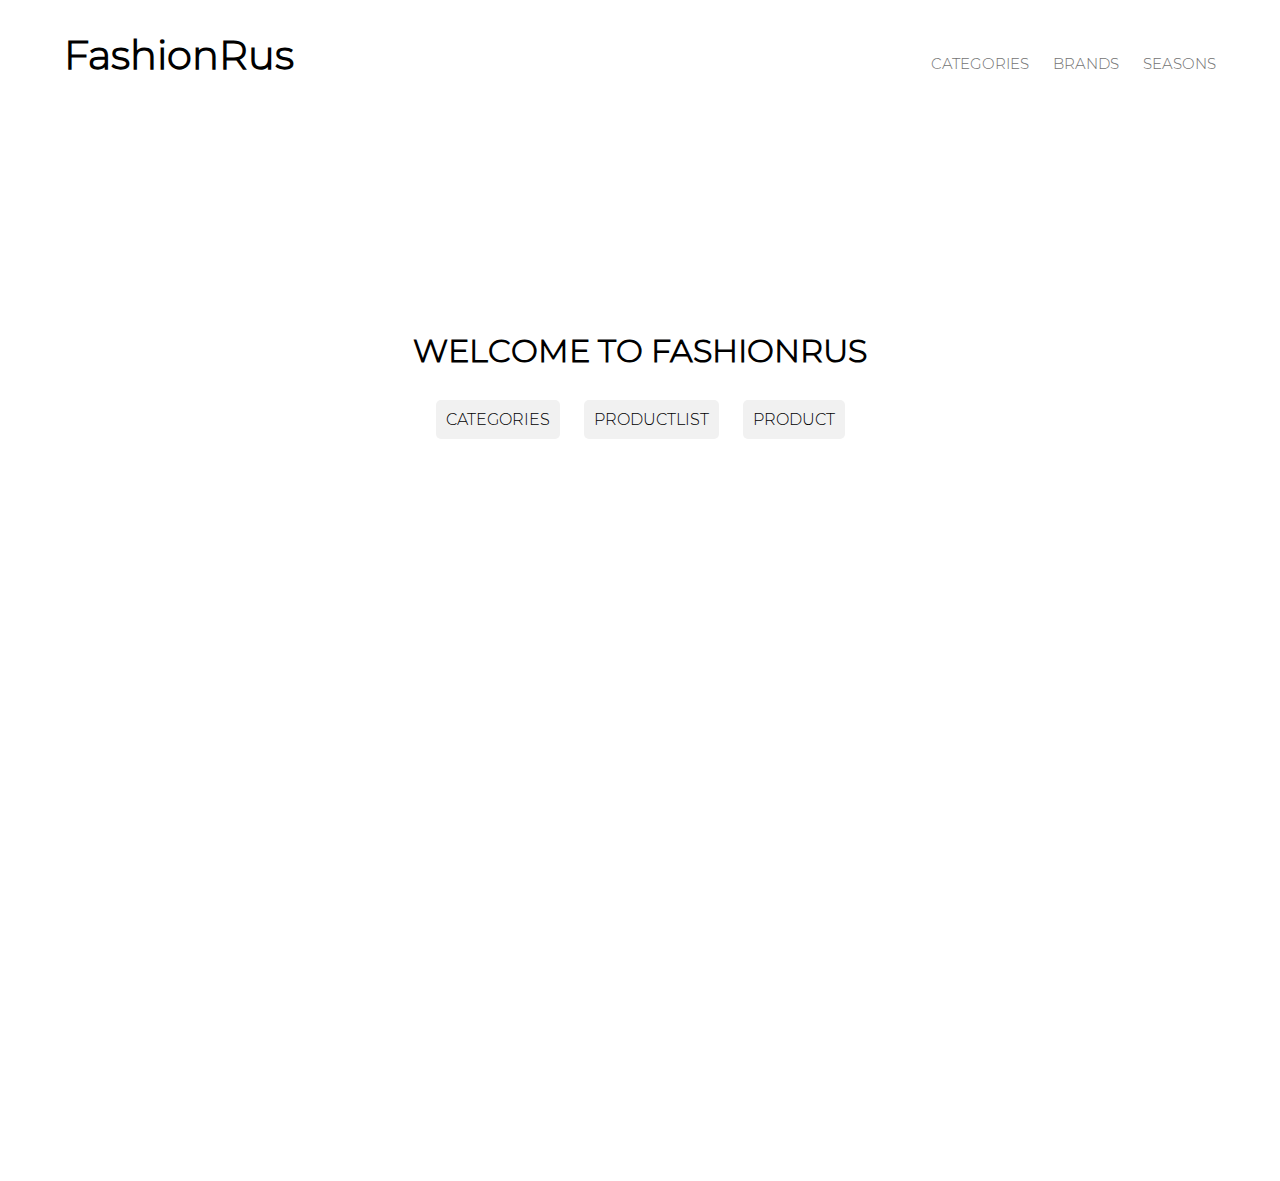
<file: index.html>
<!DOCTYPE html>
<html lang="en">
  <head>
    <meta charset="UTF-8" />
    <meta http-equiv="X-UA-Compatible" content="IE=edge" />
    <meta name="viewport" content="width=device-width, initial-scale=1.0" />
    <link rel="stylesheet" href="style.css">
    <title>Document</title>
  </head>
  <body>
    <header>  
        <nav>
        <a class="logo" href="index.html"> FashionRus</a>
      
        <ul>
          <li>
            <a href="categories.html">Categories</a>
            <a href="categories.html">Brands</a>
            <a href="categories.html">Seasons</a>
          </li>
        </ul>
      </nav>
    </header>
    <main>
    <section id="frontpage">
            <h1>Welcome to FashionRus</h1>
            <ul>
                <li>
                    <a href="categories.html">Categories</a>
                    <a href="productlist.html">Productlist</a>
                    <a href="product.html">Product</a>
                </li>
            </ul>
    </section>
    </main>
    <footer></footer>
  </body>
</html>
</file>
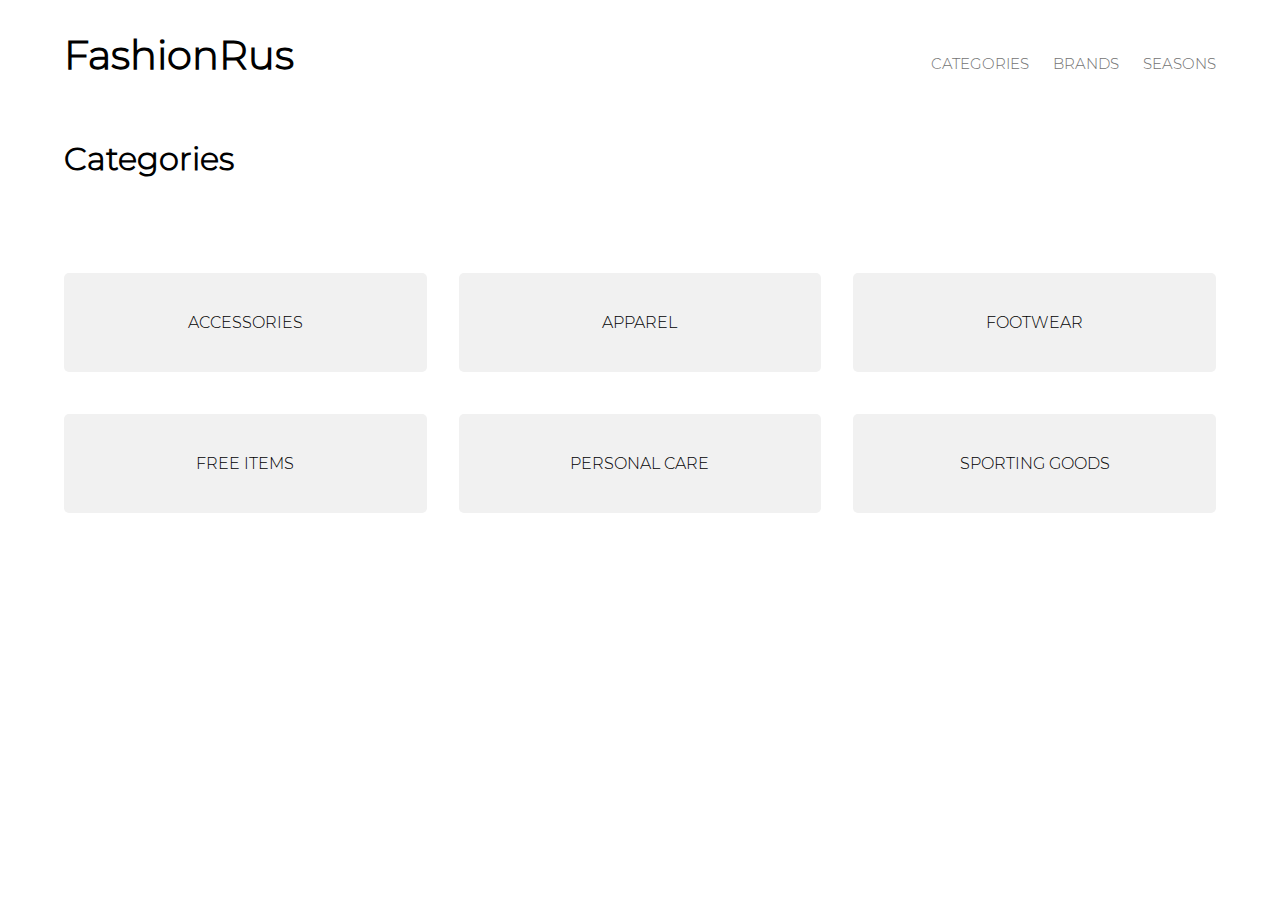
<file: categories.html>
<!DOCTYPE html>
<html lang="en">
  <head>
    <meta charset="UTF-8" />
    <meta http-equiv="X-UA-Compatible" content="IE=edge" />
    <meta name="viewport" content="width=device-width, initial-scale=1.0" />
    <link rel="stylesheet" href="style.css">
    <title>Document</title>
  </head>
  <body>
    <header>
      <nav>
         <a class="logo" href="index.html"> FashionRus</a>
      
        <ul>
          <li>
            <a href="categories.html">Categories</a>
            <a href="categories.html">Brands</a>
            <a href="categories.html">Seasons</a>
          </li>
        </ul>
      </nav>
    </header>
    <main>
      <h1>Categories</h1>
      <section id="categories">
        <a href="productlist.html">Accessories</a>
        <a href="productlist.html">Apparel</a>
        <a href="productlist.html">Footwear</a>
        <a href="productlist.html">Free items</a>
        <a href="productlist.html">Personal Care</a>
        <a href="productlist.html">Sporting goods</a>
      </section>
    </main>
    <footer></footer>
  </body>
</html>
</file>
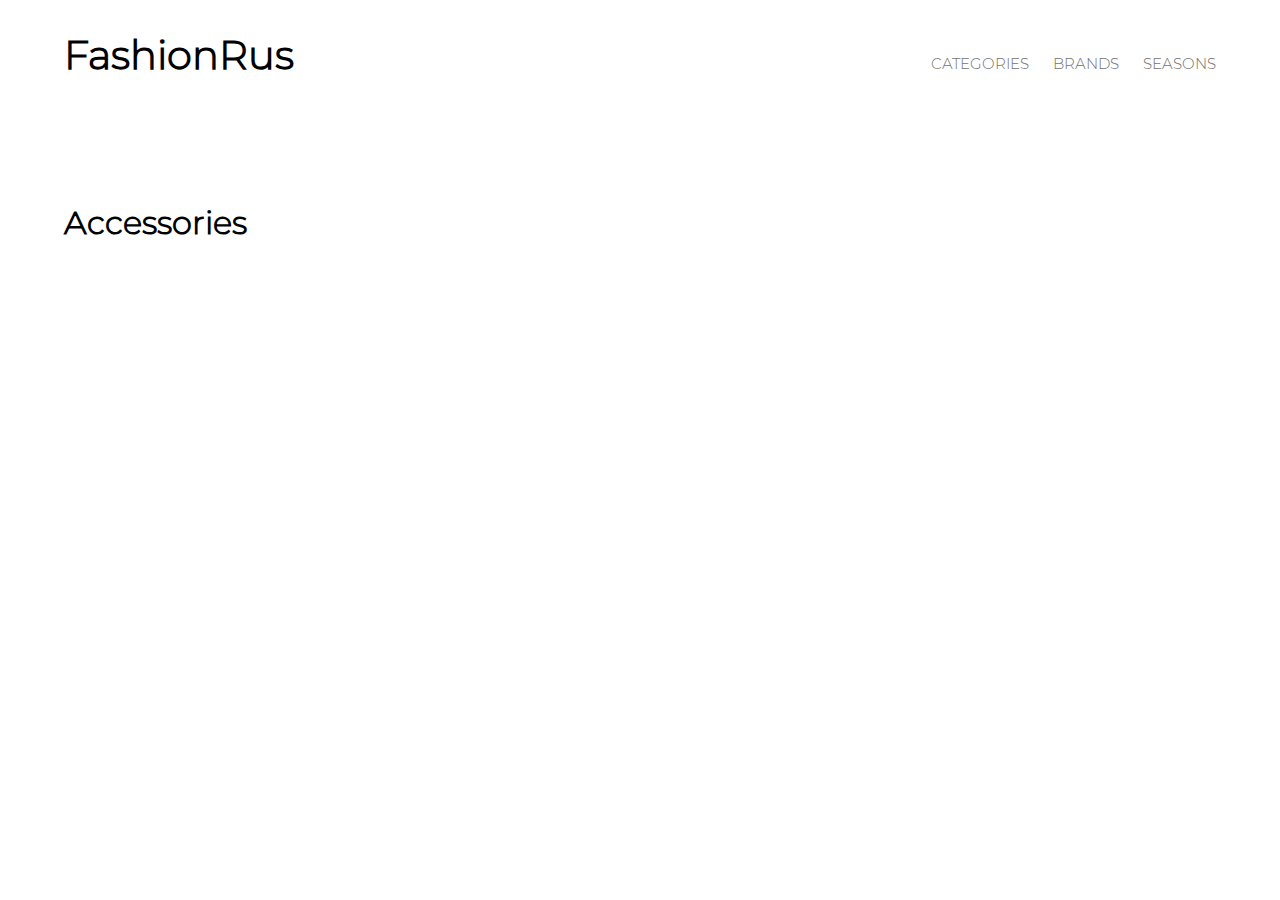
<file: productlist.html>
<!DOCTYPE html>
<html lang="en">
  <head>
    <meta charset="UTF-8" />
    <meta http-equiv="X-UA-Compatible" content="IE=edge" />
    <meta name="viewport" content="width=device-width, initial-scale=1.0" />
    <link rel="stylesheet" href="style.css" />
    <title>Document</title>
  </head>
  <body class="productlist">
    <header>
      <nav>
        <a class="logo" href="index.html"> FashionRus</a>

        <ul>
          <li>
            <a href="categories.html">Categories</a>
            <a href="categories.html">Brands</a>
            <a href="categories.html">Seasons</a>
          </li>
        </ul>
      </nav>
    </header>
    <main>
      <h1>Accessories</h1>
     <template id="product-template"> 
        <article class="product">

          <img 
            src="https://kea-alt-del.dk/t7/images/jpg/640/1565.jpg"
            alt="grøn taske"
          />
          <h2>Green Light Backpack</h2>
          <div class="product-text">
            <h3>Quechua</h3>
          </div>
          <p class="price">DKK <span>399</span></p>
           <div class="discounted">
            <p><s>DKK 199</s> - save <span>46%</span></p>
          </div>
          <div class="buy-link"><a href="product.html">Read more</a></div>
        </article>
<!-- 
        <article class="product-discount">
          <div class="overlay_discount">
            <img
              src="https://kea-alt-del.dk/t7/images/jpg/640/1555.jpg"
              alt="Vandflaske rød"
            />
            <div class="discount-procent">
              <h2>- 46%</h2>
            </div>
          </div>
          <h2>Red sipper Water Bottle</h2>
          <div class="product-text">
            <h3>Quechua</h3>
          </div>
          <p>DKK 107,46</p>
          <div class="discount">
            <p>Prev. <s>DKK 199</s> - save 46%</p>
          </div>
          <div class="buy-link"><a href="product.html">Read more</a></div>
        </article>

        <article class="product-soldout">
          <div class="overlay_soldout">
            <img
              src="https://kea-alt-del.dk/t7/images/jpg/640/1554.jpg"
              alt="Vandflaske blå"
            />
            <div class="overlay">
              <h2>SOLD OUT</h2>
            </div>
          </div>
          <h2>Blue sipper Water Bottle</h2>
          <div class="product-text">
            <h3>Quechua</h3>
          </div>
          <p>DKK 199</p>
          <div class="buy-link"><a href="product.html">Read more</a></div>
        </article>

        <article class="product-soldout-discount">
          <div class="overlay_soldout">
            <img
              src="https://kea-alt-del.dk/t7/images/jpg/640/1559.jpg"
              alt="Taske"
            />
            <div class="discount-procent">
              <h2>- 51%</h2>
            </div>
            <div class="overlay">
              <h2>SOLD OUT</h2>
            </div>
          </div>
          <h2>Blue Light Backpack</h2>
          <div class="product-text">
            <h3>Quechua</h3>
          </div>
          <p>DKK 195,52</p>
          <div class="discount">
            <p>Prev. <s>DKK 399</s> - save 51%</p>
          </div>
          <div class="buy-link"><a href="product.html">Read more</a></div>
        </article> -->
  </template> 
    </main>
    <footer></footer>
    <script src="JS/product-list.js"></script>
  </body>
</html>
</file>
<file: style.css>
@font-face {
    font-family: montserrat;
    src: url(montserrat-kopi/Montserrat-Light.otf);
}
body {
    margin: 0 auto 0;
    font-family: montserrat;
}
ul {
    list-style: none;
}
a {
    text-decoration: none;
    color: black;
    padding: 5px;
    margin-top: 10px;
    background-color: rgb(241, 241, 241);
    text-transform: uppercase;
   
}
nav {
    display: flex;
    justify-content: space-between;
    align-items: baseline;
}
nav a {
    color: rgb(115, 115, 115);
    margin-left: 20px;
    font-size: 15px;
    padding: 0;
    background-color: white
}
.logo {
    color: black;
    text-transform: none;
    font-size: 40px;
    font-weight: bold;
    margin-left: 0;
}

header {
    margin-inline: 5%;
    margin-top: 20px;
}

h3, h4, h5 {
    margin: 1px;
    text-transform: uppercase;
}

h1 {
    margin-left: 5%;
    margin-top: 50px;
}

h2 {
    text-transform: uppercase;
    margin-bottom: 5px;
    font-size: 17px;
}
h3 {
    margin-bottom: 10px;
    font-size: 15px;
}
p {
    margin: 10px;
    margin-left: 0px;
}
img {
    max-width: 100%;
}

/* Frontpage */
#frontpage {
    text-align: center;
    padding-top: 15%;
    /* background-image: url(bg-kopi.png);
    background-size: cover; */
    height: 100vh;
    width: 100%;

}

#frontpage h1 {
    text-transform: uppercase;
    margin-left: 0;
}

#frontpage a{
    margin: 10px;
    padding: 10px;
    border-radius: 5px;
}
#frontpage ul {
    margin-top: 40px;
    padding-left: 0;
}
/*  */


/* categories */

#categories {
    display: grid;
    grid-template-columns: 1fr 1fr;
    gap: 2em;
    padding: 5%;
}
@media (min-width: 800px) {
#categories {
    display: grid;
    grid-template-columns: 1fr 1fr 1fr;
    gap: 2em;
    padding: 5%;
} 
}

#categories a {
    padding: 40px;
    text-align: center;
    border-radius: 5px;
}

/*  */


/* productlist  */
.productlist main {
    display: grid;
    grid-template-columns: 1fr;
    gap: 4em;
    padding: 5%;
}

@media (min-width: 500px) {
    .productlist main {
    display: grid;
    grid-template-columns: 1fr 1fr;
    gap: 4em;
    padding: 5%;
}
}

@media (min-width: 900px) {
    .productlist main {
    display: grid;
    grid-template-columns: 1fr 1fr 1fr;
    gap: 4em;
    padding: 5%;
}
}

@media (min-width: 1200px) {
    .productlist main {
    display: grid;
    grid-template-columns: 1fr 1fr 1fr 1fr;
    gap: 4em;
    padding-inline: 5%;
}
}
.productlist main h1 {
    grid-column: 1/-1;
    margin-left: 0;
    
}

.product-text {
    display: flex;

}
.product-text h3{
    font-size: 15px;
    color: rgb(115, 115, 115);
}

.product-soldout-discount p, .product-discount p{
color: red;
}

.discount p {
    color: black;
    font-size: 13px;
}
.buy-link {
    margin-top: 20px;
}

.overlay_soldout {
    position: relative;
}
.overlay {
    position: absolute;
    top: 0;
    left: 0;
    width: 100%;
    height: 100%;
    background-color: rgba(0, 0, 0, 0.5);
    color: white;
    display: flex;
    align-items: center;
    justify-content: center;
}
.overlay h2 {
    font-size: 30px;
}
.productlist article .discounted {
  display: none;
}
.overlay_discount {
    position: relative;
}
.discount-procent {
    position: absolute;
    left: 0;
    top: 5%;
    width: 35%;
    background-color: red;
    display: flex;
    justify-content: center;
    align-items: center;
    color: white;
}
.discount-procent h2{
    margin: 5px;
    padding: 5px;
}

.soldout img {
   opacity: 0.5;
}
.soldout::before {
  content: "Sold Out";
  position: absolute;
  z-index: 1;
  background: rgb(81, 81, 81);
  color: white;
  text-transform: uppercase;
  font-weight: 700;
  padding: 10px;
}

/*  */

/* Product */
@media (min-width: 800px) {
#product {
display: grid;
grid-template-columns: 1.5fr 1fr;
gap: 2em;
padding: 5%;
}  

#product h2 {
    font-size: 40px;
    margin-top: 0;
}

#product p {
    font-size: 25px;
    margin-top: 40px;
}

aside {
    /* background-color:  rgb(241, 241, 241); */
    max-width: 100%;
    padding: 5%;
}
}

#product {
padding: 5%;
}   

#product h3 {
    font-size: 20px;
    margin-top: 10px;
    color: rgb(115, 115, 115);
}

#product h2 {
    font-size: 30px;
    margin-top: 20px;
}



#product p {
    font-size: 20px;
    margin-top: 40px;
}

.breadcrumbs {
    display: flex;
    flex-direction: row;
    justify-content: flex-start;
    align-items: center;
    gap: 10px;
    margin-left: 5%;
    padding-left: 0;
}

.breadcrumbs a {
    font-size: 10px;
    background-color: white;

 }
.breadcrumbs p {
    font-size: 12px;
 }
 .breadcrumbs a::after {
    content: ">";
    padding-left: 20px;
 }

 

 form {
    margin-top: 180px;
 }
 label {
    display: flex;
    font-family: "montserrat";
    font-size: 20px;
 }
 button {
    display: block;
margin-top: 20px;
width: 100%;
height: 50px;
border-radius: 5px;
background-color: black ;
color: white;
font-family: "montserrat";
text-transform: uppercase;
font-size: 15px;
border: 0;
}

select {
    border: solid 1px black;
    border-radius: 5px;
    background-color: white;
    margin-left: 10px;
}
</file>
